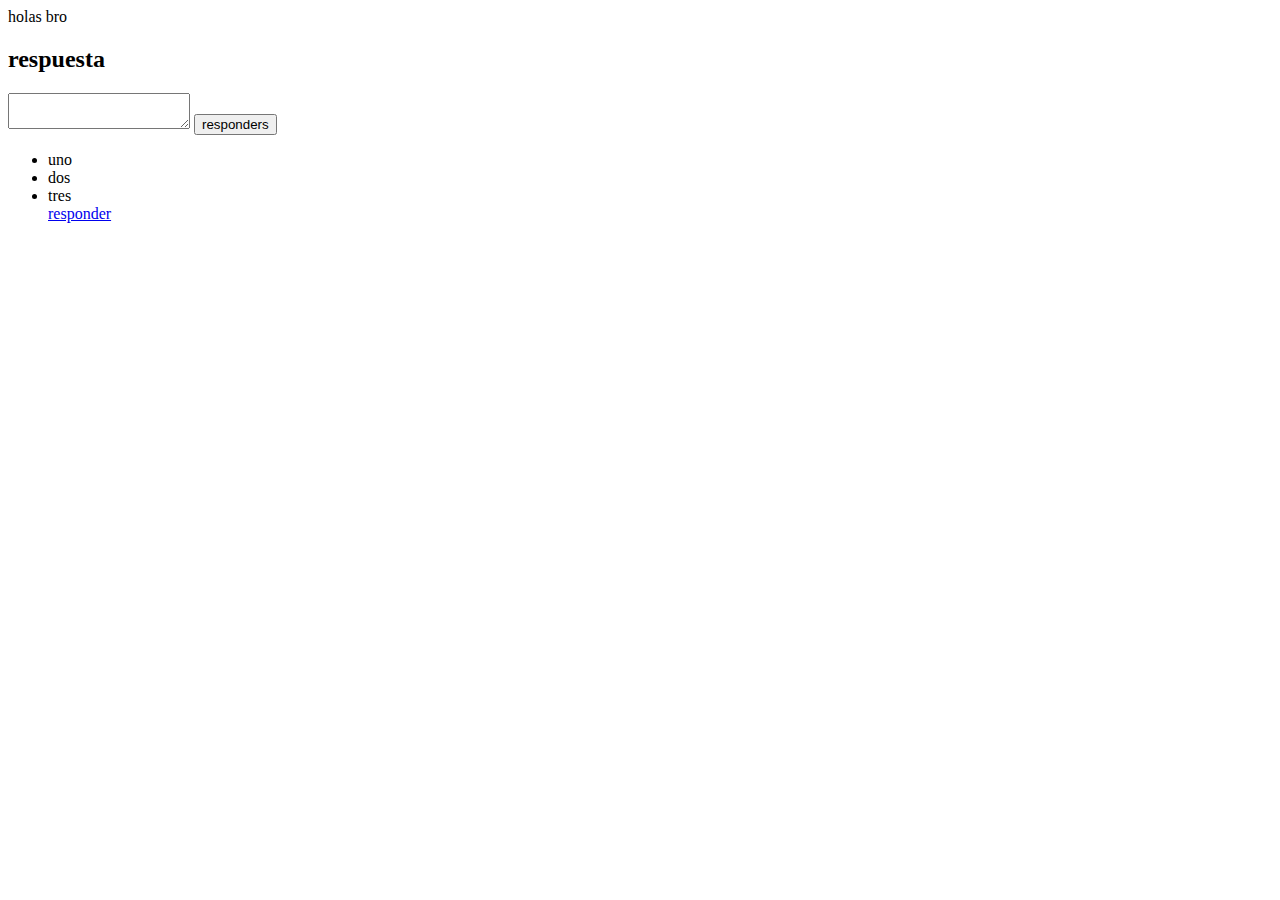
<file: home.html>
<html>
    <head>
        holas bro
    </head>
    <body>
        <h2>respuesta</h2>
        <textarea name=Eszribe tu repuesta></textarea>
        <button>responders</button>
    </body>
    <ul>
        <li>uno</li>
        <li>dos</li>
        <li>tres<br><a href=registro.html>responder</a> </li>
    </ul>
</html>
</file>
